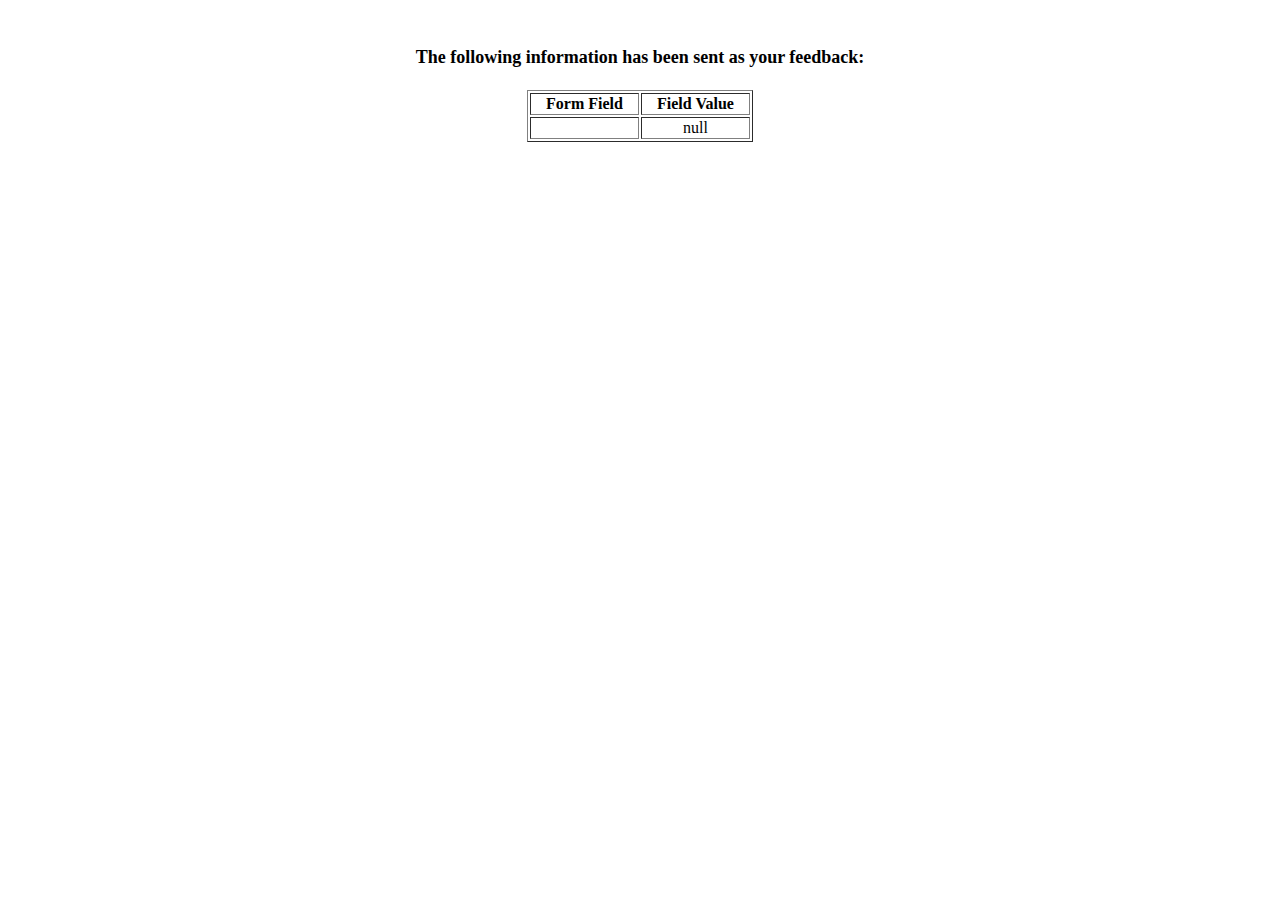
<file: public/show_data.html>
<html>
<head>
<title>Feedback Sent</title>
</head>
<body>
<p align=center>&nbsp;</p>
<h1 align=center><font size="+1">The following information has been sent as your
  feedback:</font></h1>

<table border="1" align=center width="226">
  <tr>
    <th align="center">Form Field</th>
    <th align="center">Field Value</th>
  </tr>

<script language="javascript">
var args = location.search.substr(1).split('&');
for (var i = 0; i < args.length; ++i) {
  var parts = args[i].split('=');
  if (parts != null) {
    var field = parts[0];
    var value = parts[1];
    if (value == null) {
      value = "null"
    }
    else {
      value = '"' + unescape(value.replace(/\+/g, ' ')) + '"';
    }

    document.writeln('<tr><td align="center">' + field + '</td>');
    document.writeln('<td align="center">' + value + '</td></tr>');
  }
}
</script>

<noscript>
<tr><td>
<p>You need to turn on Javascript in your browser.</p>

<p>In Microsoft Internet Explorer 4 or greater:</p>
<ul>
<li>From the "Tools" menu (in IE 4, it's the "View" menu), select "Internet Options".</li>
<li>Click on the "Security" tab.</li>
<li>Click on the "Custom Level" button. (In IE 4, select "Custom"
and then click on "Settings...".)</li>
<li>Under "Active scripting" make sure "Enable" is selected.</li>
</ul>

<p>In Netscape version 4 or greater:</p>
<ul>
<li>From the <b>Edit</b> menu, select <b>Preferences</b>.</li>
<li>In the <b>Category</b> list on the left, click on the word "Advanced".</li>
<li>In the panel on the right, make sure "Enable JavaScript" is checked.</li>
<li>Click the <b>OK</b> button.</li>
</ul>

</td></tr>
</noscript>

</table>
</body>
</html>
</file>
